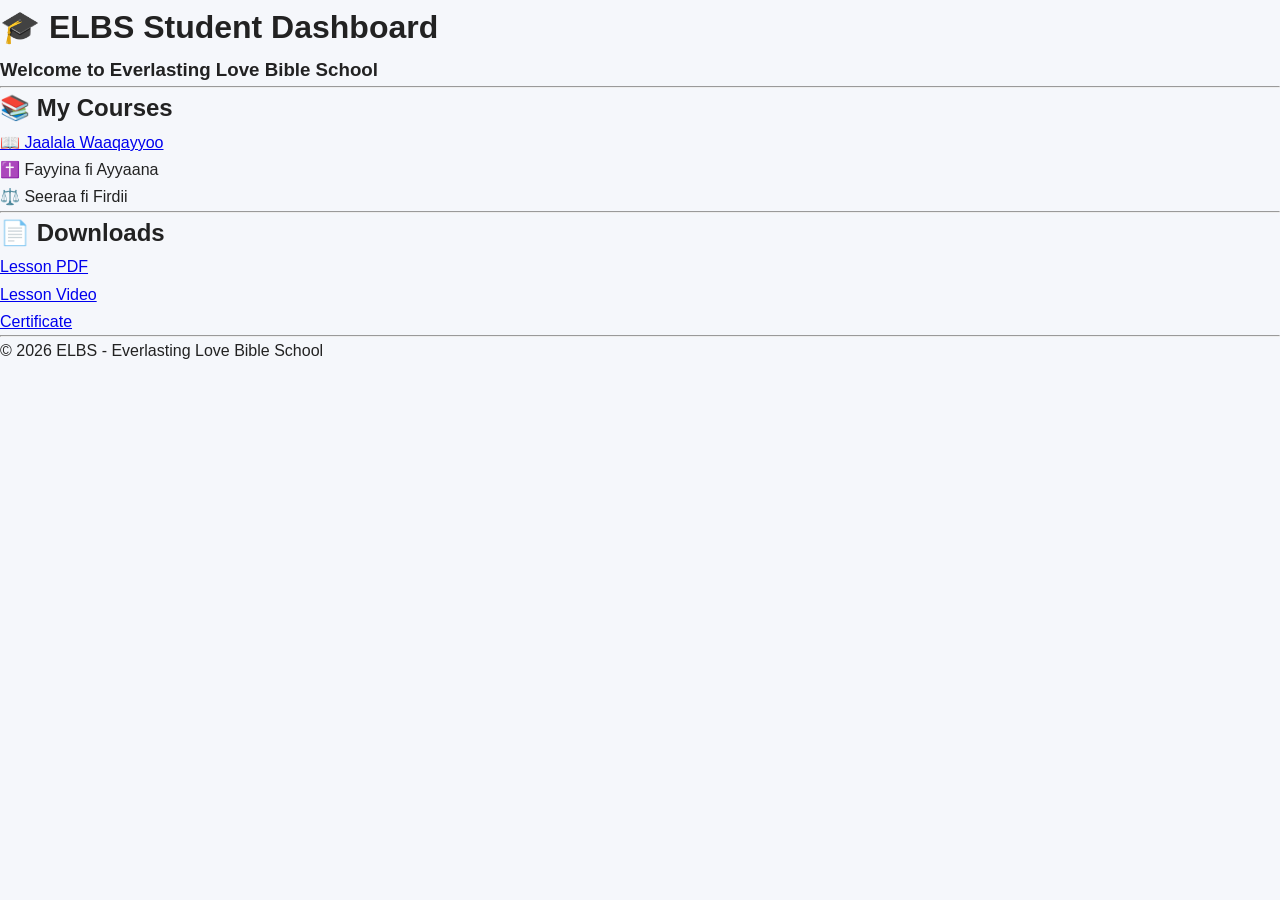
<file: dashboard.html>
<!DOCTYPE html>
<html lang="en">
<head>
<meta charset="UTF-8">
<meta name="viewport" content="width=device-width, initial-scale=1.0">
<title>ELBS Student Dashboard</title>
<link rel="stylesheet" href="style.css">
</head>

<body>

<h1>🎓 ELBS Student Dashboard</h1>

<h3>Welcome to Everlasting Love Bible School</h3>

<hr>

<h2>📚 My Courses</h2>

<ul>
    <li><a href="lesson1.html">📖 Jaalala Waaqayyoo</a></li>
    <li>✝️ Fayyina fi Ayyaana</li>
    <li>⚖️ Seeraa fi Firdii</li>
</ul>

<hr>

<h2>📄 Downloads</h2>

<p><a href="#">Lesson PDF</a></p>
<p><a href="#">Lesson Video</a></p>
<p><a href="#">Certificate</a></p>

<hr>

<p>© 2026 ELBS - Everlasting Love Bible School</p>

</body>
</html>
</file>
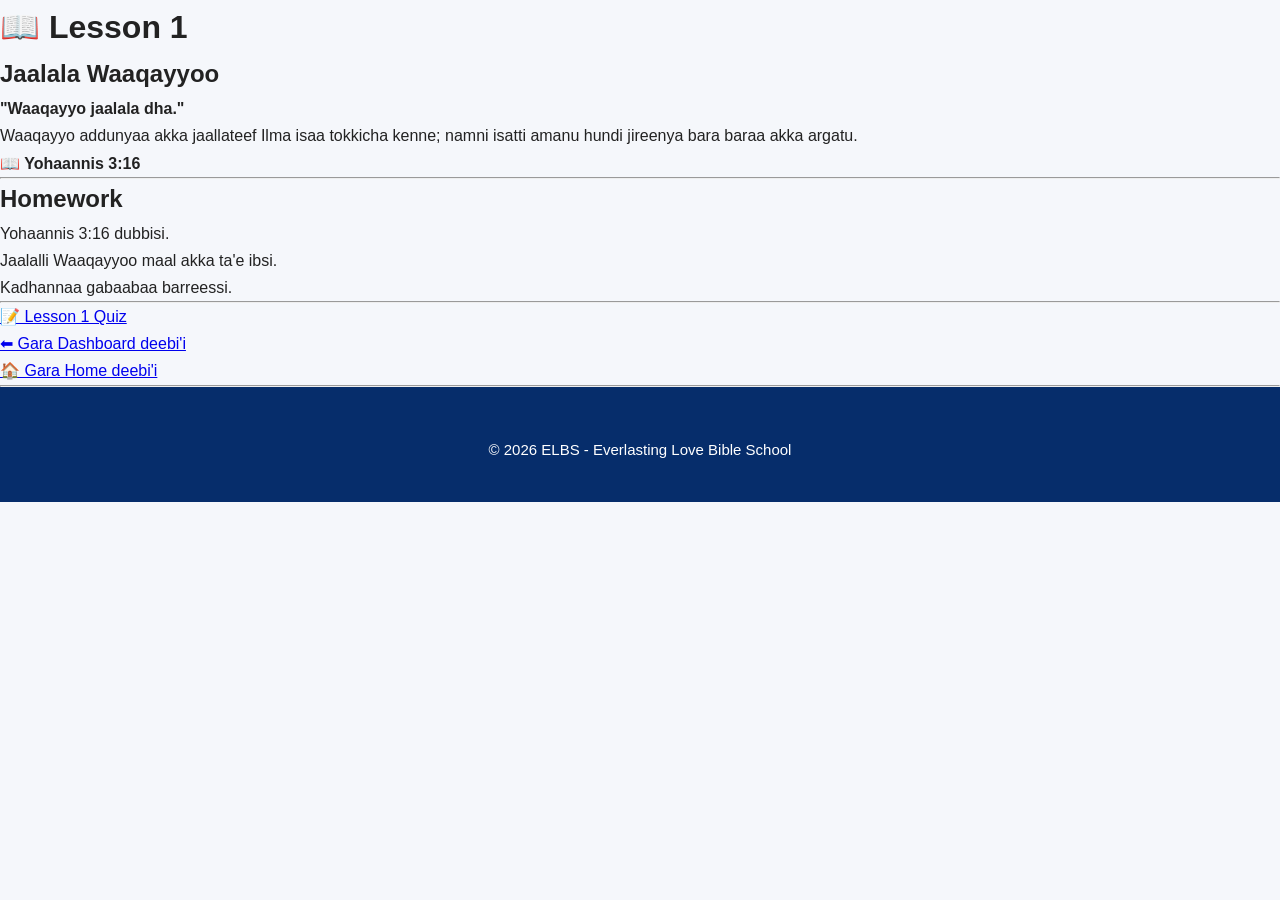
<file: lesson1.html>
<!DOCTYPE html>
<html lang="om">
<head>
    <meta charset="UTF-8">
    <meta name="viewport" content="width=device-width, initial-scale=1.0">
    <title>Lesson 1 - Jaalala Waaqayyoo</title>
    <link rel="stylesheet" href="style.css">
</head>

<body>

<h1>📖 Lesson 1</h1>

<h2>Jaalala Waaqayyoo</h2>

<p><strong>"Waaqayyo jaalala dha."</strong></p>

<p>
Waaqayyo addunyaa akka jaallateef Ilma isaa tokkicha kenne;
namni isatti amanu hundi jireenya bara baraa akka argatu.
</p>

<p><strong>📖 Yohaannis 3:16</strong></p>

<hr>

<h2>Homework</h2>

<ol>
    <li>Yohaannis 3:16 dubbisi.</li>
    <li>Jaalalli Waaqayyoo maal akka ta'e ibsi.</li>
    <li>Kadhannaa gabaabaa barreessi.</li>
</ol>

<hr>

<p>
    <a href="quiz1.html">📝 Lesson 1 Quiz</a>
</p>

<p>
    <a href="dashboard.html">⬅ Gara Dashboard deebi'i</a>
</p>

<p>
    <a href="index.html">🏠 Gara Home deebi'i</a>
</p>

<hr>

<footer>
    <p>© 2026 ELBS - Everlasting Love Bible School</p>
</footer>

</body>
</html>
</file>
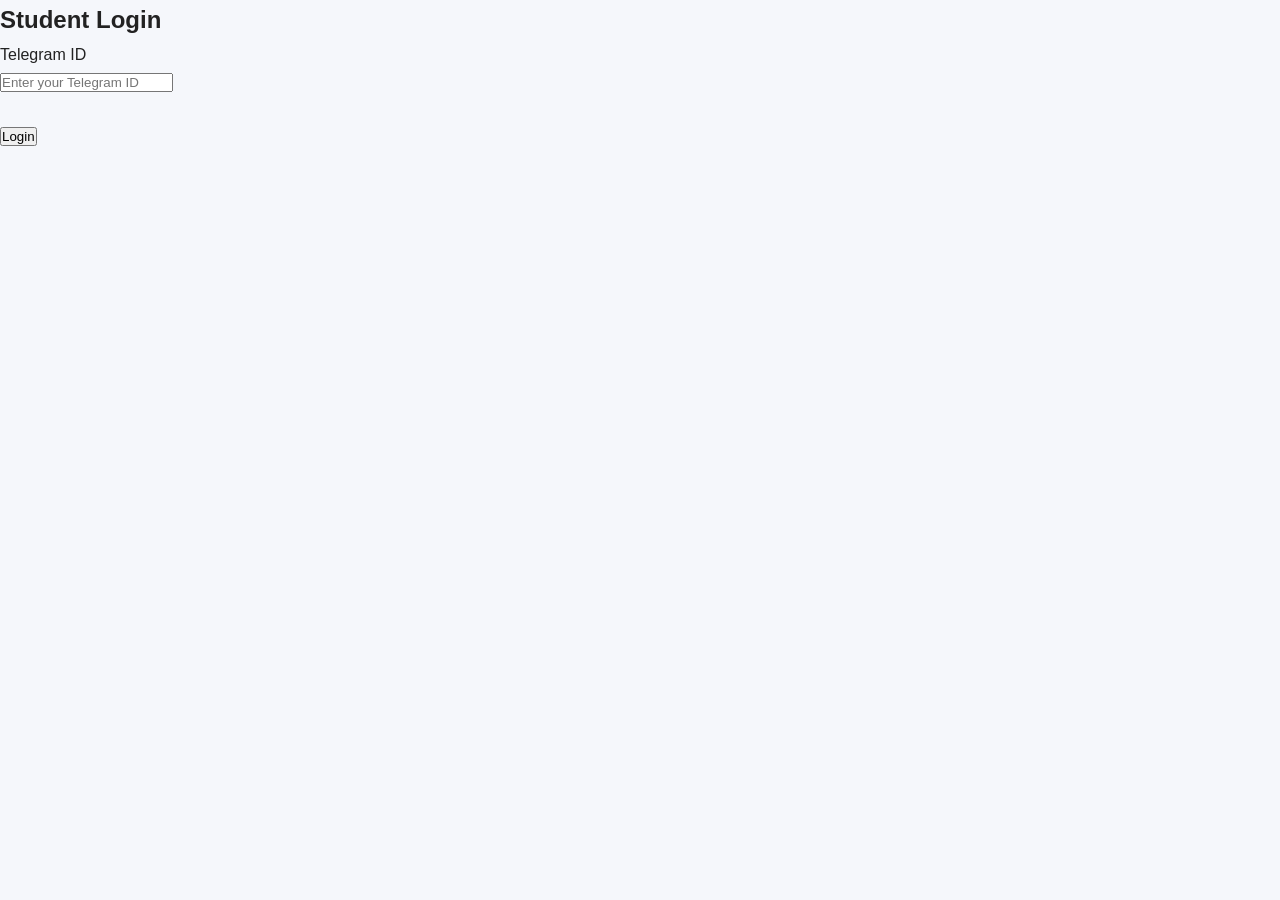
<file: login.html>
<!DOCTYPE html>
<html lang="en">
<head>
<meta charset="UTF-8">
<meta name="viewport" content="width=device-width, initial-scale=1.0">
<title>ELBS Student Login</title>
<link rel="stylesheet" href="style.css">
</head>

<body>

<h2>Student Login</h2>

<form id="loginForm">

<label>Telegram ID</label><br>
<input type="text" id="telegramId" placeholder="Enter your Telegram ID" required>

<br><br>

<button type="submit">Login</button>

</form>

<p id="message"></p>

<script src="login.js"></script>

</body>
</html>
</file>
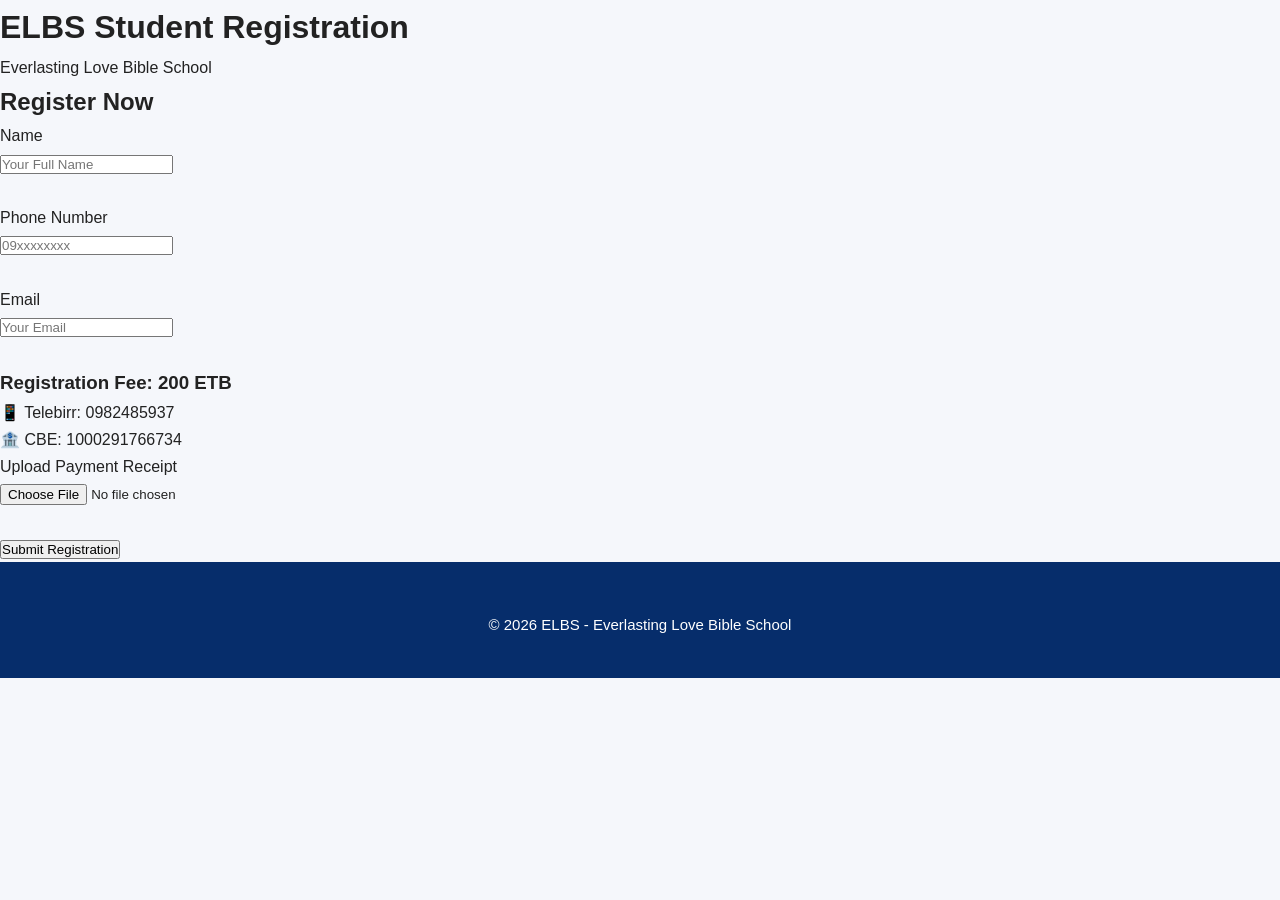
<file: register.html>
<!DOCTYPE html>
<html lang="en">

<head>
<meta charset="UTF-8">
<meta name="viewport" content="width=device-width, initial-scale=1.0">

<title>ELBS Registration</title>

<link rel="stylesheet" href="style.css">
</head>

<body>

<header>
<h1>ELBS Student Registration</h1>
<p>Everlasting Love Bible School</p>
</header>


<section>

<h2>Register Now</h2>

<form id="registerForm">


<label>Name</label><br>
<input type="text" placeholder="Your Full Name" required>
<br><br>

<label>Phone Number</label><br>
<input type="tel" placeholder="09xxxxxxxx" required>
<br><br>

<label>Email</label><br>
<input type="email" placeholder="Your Email">
<br><br>


<h3>Registration Fee: 200 ETB</h3>

<p>📱 Telebirr: 0982485937</p>

<p>🏦 CBE: 1000291766734</p>


<label>Upload Payment Receipt</label><br>
<input type="file" accept="image/*" required>

<br><br>

<button type="submit">
Submit Registration
</button>

</form>

</section>


<footer>
<p>© 2026 ELBS - Everlasting Love Bible School</p>
</footer>
  <script src="script.js"></script>


</body>
</html>
</file>
<file: style.css>
/* =========================================
   ELBS PROFESSIONAL CSS
========================================= */

*{
margin:0;
padding:0;
box-sizing:border-box;
font-family:'Poppins',sans-serif;
scroll-behavior:smooth;
}

body{
background:#f5f7fb;
color:#222;
line-height:1.7;
overflow-x:hidden;
}

.container{
width:90%;
max-width:1200px;
margin:auto;
}

/* ================= NAVBAR ================= */

.navbar{
position:fixed;
top:0;
left:0;
width:100%;
padding:15px 8%;
background:#0b3d91;
display:flex;
justify-content:space-between;
align-items:center;
z-index:1000;
box-shadow:0 8px 25px rgba(0,0,0,.15);
}

.logo{
display:flex;
align-items:center;
gap:15px;
color:#fff;
}

.logo img{
width:60px;
height:60px;
border-radius:50%;
}

.logo h2{
font-size:28px;
font-weight:700;
}

.logo p{
font-size:13px;
}

.nav-links{
display:flex;
list-style:none;
gap:25px;
}

.nav-links a{
text-decoration:none;
color:#fff;
font-weight:600;
transition:.3s;
}

.nav-links a:hover{
color:#FFD700;
}

.apply-btn{
padding:12px 30px;
background:#FFD700;
color:#000;
text-decoration:none;
font-weight:bold;
border-radius:8px;
transition:.3s;
}

.apply-btn:hover{
background:#ffc400;
transform:translateY(-3px);
}

/* ================= HERO ================= */

.hero{
height:100vh;
display:flex;
justify-content:center;
align-items:center;
text-align:center;
padding:20px;
background:linear-gradient(rgba(8,30,70,.75),rgba(8,30,70,.75)),
url("background.jpg");
background-size:cover;
background-position:center;
color:#fff;
}

.hero-content{
max-width:850px;
}

.hero h1{
font-size:65px;
font-weight:800;
margin-bottom:20px;
line-height:1.2;
}

.hero p{
font-size:22px;
margin-bottom:35px;
}

.hero-btn{
display:inline-block;
padding:15px 40px;
background:#FFD700;
color:#000;
text-decoration:none;
font-weight:bold;
border-radius:10px;
transition:.3s;
}

.hero-btn:hover{
background:#ffc400;
transform:translateY(-5px);
}

.hero-social{
margin-top:30px;
display:flex;
justify-content:center;
gap:20px;
}

.hero-social a{
width:55px;
height:55px;
display:flex;
justify-content:center;
align-items:center;
background:#fff;
border-radius:50%;
font-size:24px;
color:#0b3d91;
text-decoration:none;
transition:.3s;
box-shadow:0 8px 20px rgba(0,0,0,.2);
}

.hero-social a:hover{
background:#FFD700;
color:#000;
transform:translateY(-5px);
}

/* ================= ABOUT ================= */

#about{
padding:100px 0;
background:#fff;
text-align:center;
}

#about h2{
font-size:42px;
color:#0b3d91;
margin-bottom:20px;
}

.about-text{
max-width:900px;
margin:auto;
font-size:18px;
color:#555;
}

.stats{
margin-top:50px;
display:grid;
grid-template-columns:repeat(auto-fit,minmax(220px,1fr));
gap:25px;
}

.stat-box{
background:#fff;
padding:35px;
border-radius:20px;
box-shadow:0 10px 25px rgba(0,0,0,.08);
transition:.3s;
}

.stat-box:hover{
transform:translateY(-8px);
}

.stat-box h3{
font-size:42px;
color:#FFD700;
margin-bottom:10px;
}

.stat-box p{
font-size:18px;
}/* ================= FOUNDER ================= */

#founder{
padding:100px 0;
background:#eef4ff;
}

.founder-container{
display:flex;
align-items:center;
justify-content:space-between;
gap:50px;
flex-wrap:wrap;
}

.founder-image{
flex:1;
text-align:center;
}

.founder-image img{
width:320px;
max-width:100%;
border-radius:20px;
box-shadow:0 15px 35px rgba(0,0,0,.2);
}

.founder-content{
flex:1;
}

.founder-content h2{
font-size:40px;
color:#0b3d91;
margin-bottom:10px;
}

.founder-content h3{
font-size:28px;
color:#FFD700;
margin-bottom:20px;
}

.founder-content p{
font-size:18px;
color:#555;
margin-bottom:30px;
line-height:1.8;
}

.founder-social{
display:flex;
gap:15px;
}

.founder-social a{
width:50px;
height:50px;
display:flex;
justify-content:center;
align-items:center;
background:#0b3d91;
color:#fff;
border-radius:50%;
text-decoration:none;
font-size:20px;
transition:.3s;
}

.founder-social a:hover{
background:#FFD700;
color:#000;
transform:translateY(-5px);
}

/* ================= COURSES ================= */

#courses{
padding:100px 0;
background:#fff;
text-align:center;
}

#courses h2{
font-size:42px;
color:#0b3d91;
margin-bottom:50px;
}

.course-grid{
display:grid;
grid-template-columns:repeat(auto-fit,minmax(260px,1fr));
gap:30px;
}

.course-card{
background:#fff;
padding:35px 25px;
border-radius:20px;
box-shadow:0 10px 25px rgba(0,0,0,.08);
transition:.3s;
}

.course-card:hover{
transform:translateY(-10px);
}

.course-card i{
font-size:55px;
color:#FFD700;
margin-bottom:20px;
}

.course-card h3{
margin-bottom:15px;
color:#0b3d91;
}

.course-card p{
margin-bottom:25px;
color:#666;
}

.btn{
display:inline-block;
padding:12px 28px;
background:#0b3d91;
color:#fff;
text-decoration:none;
border-radius:8px;
font-weight:bold;
transition:.3s;
}

.btn:hover{
background:#FFD700;
color:#000;
}

/* ================= VIDEO LIBRARY ================= */

#videos{
padding:100px 0;
background:#f5f7fb;
text-align:center;
}

#videos h2{
font-size:42px;
color:#0b3d91;
margin-bottom:50px;
}

.video-grid{
display:grid;
grid-template-columns:repeat(auto-fit,minmax(350px,1fr));
gap:30px;
}

.video-card{
background:#fff;
padding:20px;
border-radius:20px;
box-shadow:0 10px 25px rgba(0,0,0,.08);
transition:.3s;
}

.video-card:hover{
transform:translateY(-10px);
}

.video-card iframe{
width:100%;
height:230px;
border-radius:15px;
margin-bottom:20px;
}

.video-card h3{
color:#0b3d91;
margin-bottom:10px;
}

.video-card p{
color:#666;
margin-bottom:20px;
}/* ================= PDF LIBRARY ================= */

#pdf{
padding:100px 0;
background:#fff;
text-align:center;
}

#pdf h2{
font-size:42px;
color:#0b3d91;
margin-bottom:50px;
}

.pdf-grid{
display:grid;
grid-template-columns:repeat(auto-fit,minmax(260px,1fr));
gap:30px;
}

.pdf-card{
background:#f8f9fc;
padding:35px 25px;
border-radius:20px;
box-shadow:0 10px 25px rgba(0,0,0,.08);
transition:.3s;
}

.pdf-card:hover{
transform:translateY(-10px);
}

.pdf-card i{
font-size:55px;
color:#e53935;
margin-bottom:20px;
}

.pdf-card h3{
color:#0b3d91;
margin-bottom:15px;
}

.pdf-card p{
color:#666;
margin-bottom:20px;
}

/* ================= ADMISSION ================= */

#admission{
padding:100px 0;
background:#eef4ff;
text-align:center;
}

#admission h2{
font-size:42px;
color:#0b3d91;
margin-bottom:40px;
}

.admission-card{
max-width:700px;
margin:auto;
background:#fff;
padding:45px;
border-radius:20px;
box-shadow:0 10px 30px rgba(0,0,0,.10);
}

.admission-card h1{
font-size:55px;
color:#FFD700;
margin:20px 0;
}

.payment-box{
margin-top:25px;
padding:20px;
background:#f5f7fb;
border-radius:15px;
}

/* ================= CONTACT ================= */

#contact{
padding:100px 0;
background:#0b3d91;
color:#fff;
text-align:center;
}

#contact h2{
font-size:42px;
margin-bottom:20px;
}

.social-grid{
display:flex;
justify-content:center;
flex-wrap:wrap;
gap:20px;
margin:40px 0;
}

.social-grid a{
display:flex;
align-items:center;
gap:10px;
padding:14px 25px;
border-radius:10px;
color:#fff;
text-decoration:none;
font-weight:600;
transition:.3s;
}

.facebook{background:#1877F2;}
.youtube{background:#FF0000;}
.telegram{background:#0088cc;}
.tiktok{background:#000;}

.social-grid a:hover{
transform:translateY(-5px);
box-shadow:0 10px 20px rgba(0,0,0,.2);
}

/* ================= FOOTER ================= */

footer{
background:#062d6b;
color:#fff;
text-align:center;
padding:40px 20px;
}

footer img{
width:80px;
margin-bottom:15px;
}

footer h3{
margin-bottom:10px;
}

footer p{
font-size:15px;
margin-top:10px;
}

/* ================= MOBILE ================= */

@media(max-width:768px){

.navbar{
flex-direction:column;
padding:15px;
}

.nav-links{
flex-direction:column;
gap:12px;
margin-top:15px;
text-align:center;
}

.hero h1{
font-size:34px;
}

.hero p{
font-size:17px;
}

.hero-social{
gap:12px;
}

.hero-social a,
.founder-social a{
width:45px;
height:45px;
font-size:18px;
}

.founder-container{
flex-direction:column;
text-align:center;
}

.course-grid,
.video-grid,
.pdf-grid,
.stats{
grid-template-columns:1fr;
}

.apply-btn,
.hero-btn,
.btn{
width:100%;
text-align:center;
}

#about h2,
#courses h2,
#videos h2,
#pdf h2,
#admission h2,
#contact h2{
font-size:30px;
}

}/* Animation */

.hidden{
opacity:0;
transform:translateY(40px);
transition:1s;
}

.show{
opacity:1;
transform:translateY(0);
}

.navbar.active{
box-shadow:0 8px 20px rgba(0,0,0,.25);
}

/* Back To Top */

#topBtn{
position:fixed;
bottom:25px;
right:25px;
width:50px;
height:50px;
border:none;
border-radius:50%;
background:#FFD700;
color:#000;
font-size:24px;
font-weight:bold;
cursor:pointer;
display:none;
z-index:9999;
box-shadow:0 8px 20px rgba(0,0,0,.25);
transition:.3s;
}

#topBtn:hover{
background:#0b3d91;
color:#fff;
transform:scale(1.1);
}
</file>
